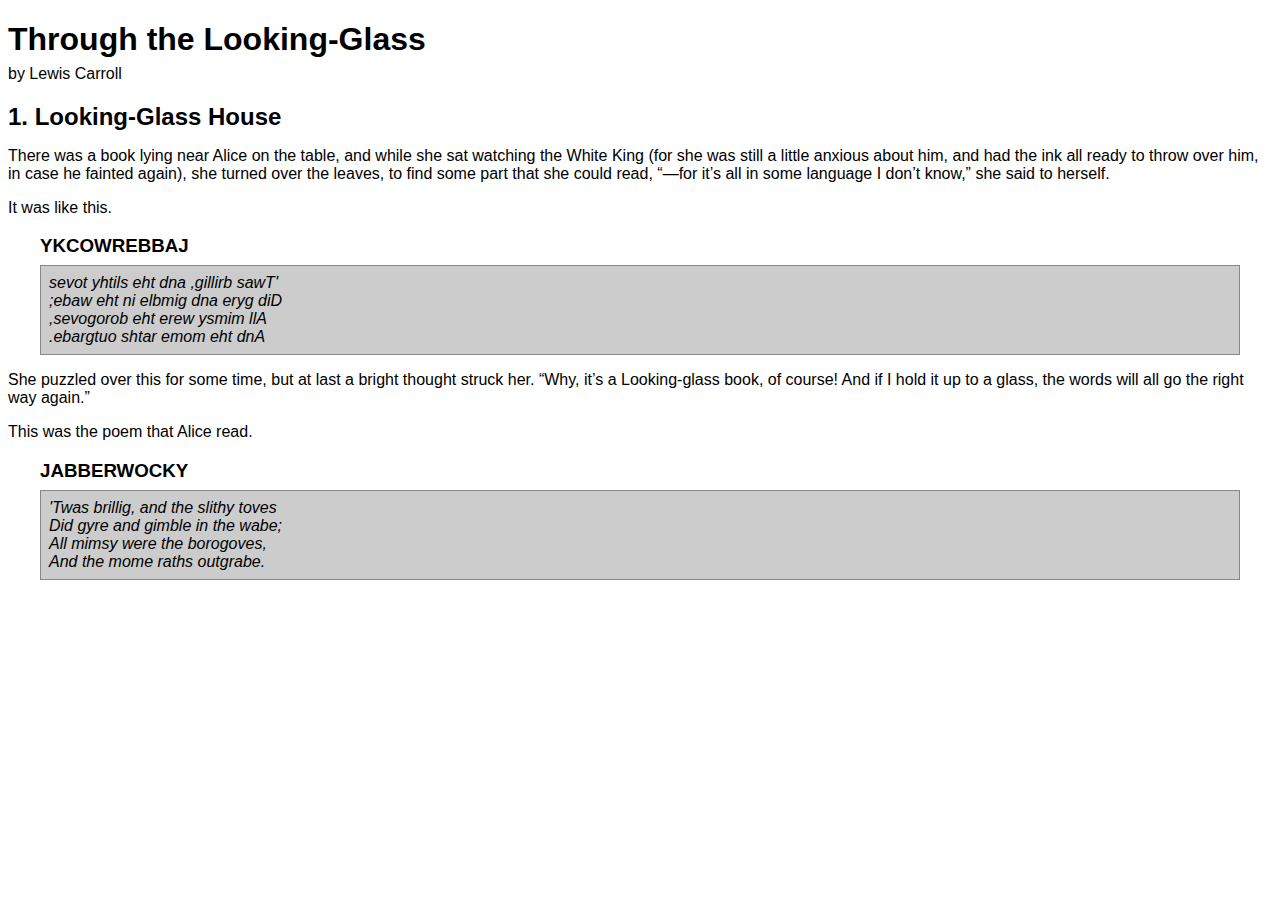
<file: Through the Looking-Glass/index.html>
<!DOCTYPE html>

<html lang="en">
  <head>
    <meta charset="utf-8">
    <title>Through the Looking-Glass</title>

    <link rel="stylesheet" href="styles/Looking-Glass.css" type="text/css" />

    <script type="text/javascript" src="../jquery/jquery-3.2.1.min.js"></script>
    <script type="text/javascript" src="script.js"></script>
  </head>
  <body>
    <div id="container">
      <h1>Through the Looking-Glass</h1>
      <div class="author">by Lewis Carroll</div>

      <div class="chapter" id="chapter-1">
        <h2 class="chapter-title">1. Looking-Glass House</h2>
        <p>There was a book lying near Alice on the table, and while she sat watching the White King (for she was still a little anxious about him, and had the ink all ready to throw over him, in case he fainted again), she turned over the leaves, to find some part that she could read, <span class="spoken">“—for it’s all in some language I don’t know,”</span> she said to herself.</p>
        <p>It was like this.</p>
        <div class="poem">
          <h3 class="poem-title">YKCOWREBBAJ</h3>
          <div id="fred" class="poem-stanza">
            <div>sevot yhtils eht dna ,gillirb sawT'</div>
            <div>;ebaw eht ni elbmig dna eryg diD</div>
            <div>,sevogorob eht erew ysmim llA</div>
            <div>.ebargtuo shtar emom eht dnA</div>
          </div>
        </div>
        <p>She puzzled over this for some time, but at last a bright thought struck her. <span class="spoken">“Why, it’s a Looking-glass book, of course! And if I hold it up to a glass, the words will all go the right way again.”</span></p>
        <p>This was the poem that Alice read.</p>
        <div class="poem">
          <h3 class="poem-title">JABBERWOCKY</h3>
          <div class="poem-stanza">
            <div>'Twas brillig, and the slithy toves</div>
            <div>Did gyre and gimble in the wabe;</div>
            <div>All mimsy were the borogoves,</div>
            <div>And the mome raths outgrabe.</div>
          </div>
        </div>
      </div>
    </div>
  </body>
</html>
</file>
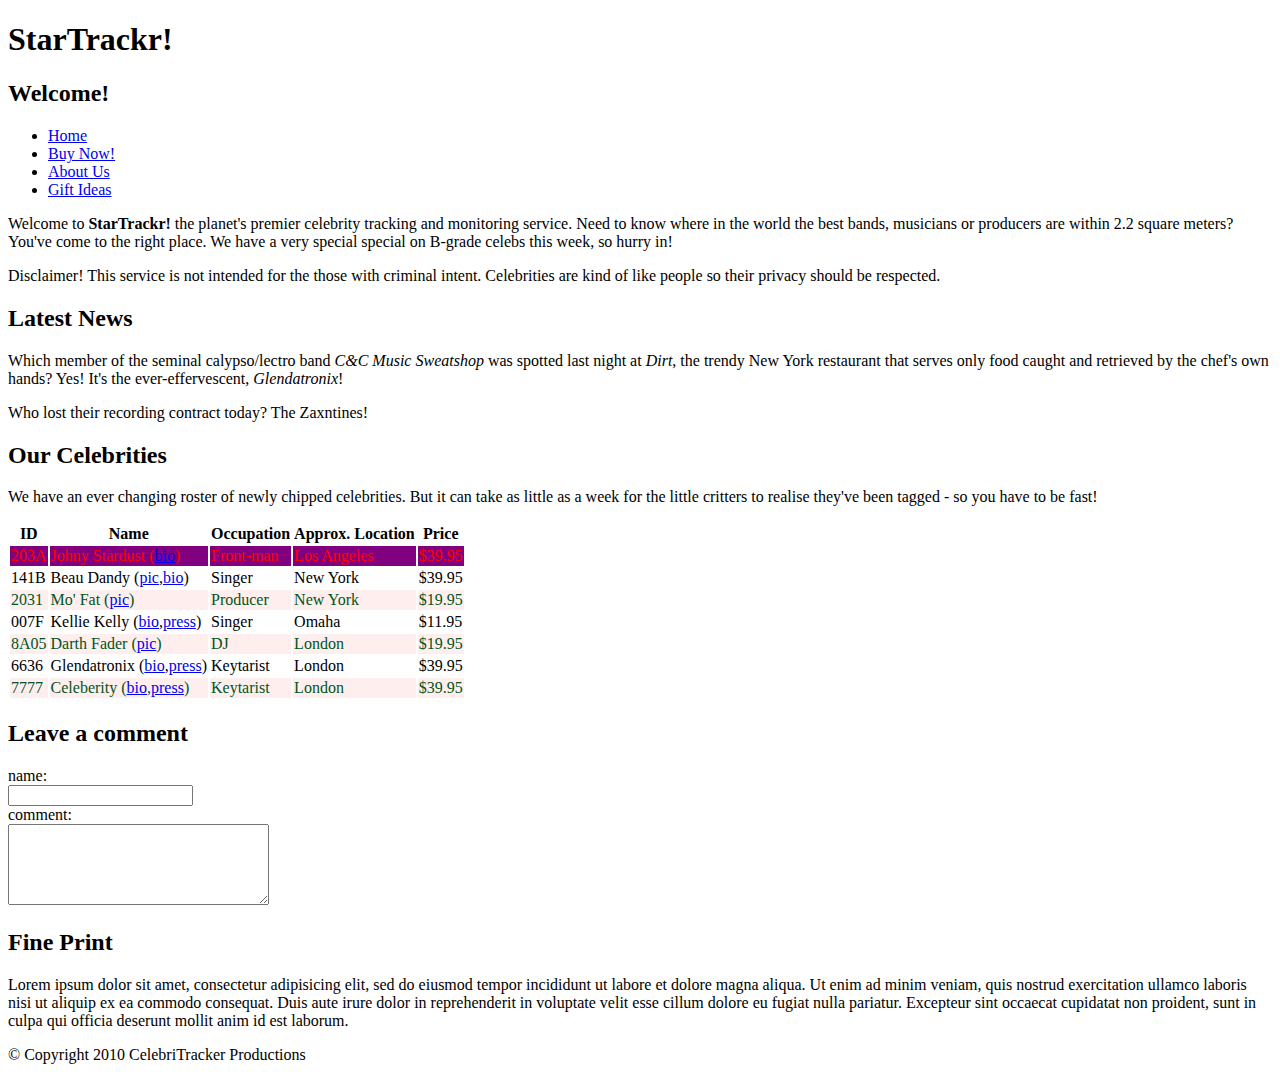
<file: StartTrackr (Data)/startTrackr.html>
﻿<!doctype html>
<html lang="en">
<head>
  <meta http-equiv="Content-Type" content="text/html; charset=utf-8"/>
  <title>StarTrackr!</title>
 
    <script type="text/javascript" src="../jquery/jquery-3.2.1.min.js"></script>
    <script type="text/javascript" src="scripts/StarTrackr.js"></script>
    <!-- <link type="text/css" rel="stylesheet" href="styles/base.css" /> -->
    <link type="text/css" rel="stylesheet" href="styles/zebra.css" />
</head>
<body>
  <div id="container">
    <div id="header">
      <h1>StarTrackr!</h1>
    </div>
    <div id="content">
      <h2>
        Welcome!
      </h2>
      <div id="navigation">
        <ul>
          <li><a href="#">Home</a></li>
          <li><a href="#">Buy Now!</a></li>
          <li><a href="#">About Us</a></li>
          <li><a href="#">Gift Ideas</a></li>
        </ul>
      </div>
      <p id="intro">
        Welcome to <strong>StarTrackr!</strong> the planet's premier celebrity tracking and monitoring service. Need to know where in the world the best bands, musicians or producers are within 2.2 square meters? You've come to the right place. We have a very special special on B-grade celebs this week, so hurry in!    
      </p>
      <p id="disclaimer">
        Disclaimer! This service is not intended for the those with criminal intent. Celebrities are kind of like people so their privacy should be respected.
      </p>

      <div id="news">
        <h2>Latest News</h2>
        <p>
          Which member of the seminal calypso/lectro band <em>C&amp;C Music Sweatshop</em> was spotted last night at <em>Dirt</em>, the trendy New York restaurant that serves only food caught and retrieved by the chef's own hands?
          <span class="spoiler">Yes! It's the ever-effervescent, <em>Glendatronix</em>!</span>
        </p>
        <p>Who lost their recording contract today? <span class="spoiler">The Zaxntines!</span></p>
      </div>
      <div>
        <h2 class="heading">Our Celebrities</h2>
        <p class="info">
          We have an ever changing roster of newly chipped celebrities. But it can take as little as a week for the little critters to realise they've been tagged - so you have to be fast! 
        </p>
        <table class="data" id="celebs">
          <thead>
            <tr>
              <th>ID</th>
              <th>Name</th>
              <th>Occupation</th>
              <th>Approx. Location</th>
              <th>Price</th>
            </tr>
          </thead>
          <tbody>
            <tr>
              <td>203A</td>
              <td>Johny Stardust (<a href="bio.pdf">bio</a>)</td>
              <td>Front-man</td>
              <td>Los Angeles</td>
              <td>$39.95</td>
            </tr>
            <tr>
              <td>141B</td>
              <td>Beau Dandy (<a href="img.jpg">pic</a>,<a href="bio.pdf">bio</a>)</td>
              <td>Singer</td>
              <td>New York</td>
              <td>$39.95</td>
            </tr>
            <tr>
              <td>2031</td>
              <td>Mo' Fat (<a href="img.jpg">pic</a>)</td>
              <td>Producer</td>
              <td>New York</td>
              <td>$19.95</td>
            </tr>
            <tr>
              <td>007F</td>
              <td>Kellie Kelly (<a href="bio.pdf">bio</a>,<a href="w.doc">press</a>)</td>
              <td>Singer</td>
              <td>Omaha</td>
              <td>$11.95</td>
            </tr>
            <tr>
              <td>8A05</td>
              <td>Darth Fader (<a href="img.jpg">pic</a>)</td>
              <td>DJ</td>
              <td>London</td>
              <td>$19.95</td>
            </tr>
            <tr>
              <td>6636</td>
              <td>Glendatronix  (<a href="bio.pdf">bio</a>,<a href="w.doc">press</a>)</td>
              <td>Keytarist</td>
              <td>London</td>
              <td>$39.95</td>
            </tr>
            <tr>
              <td>7777</td>
              <td>Celeberity  (<a href="bio.pdf">bio</a>,<a href="w.doc">press</a>)</td>
              <td>Keytarist</td>
              <td>London</td>
              <td>$39.95</td>
            </tr>
          </tbody>
        </table>
      </div>
      
      <div id="comment">
        <h2>Leave a comment</h2>
        name:<br />
        <input type="text" /><br/>
        comment:<br/>
        <textarea rows="5" cols="30" name="comment"></textarea>
      </div>
      
      <h2>Fine Print</h2>
      <p id="fine_print">
        Lorem ipsum dolor sit amet, consectetur adipisicing elit, sed do eiusmod tempor incididunt ut labore et dolore magna aliqua. Ut enim ad minim veniam, quis nostrud exercitation ullamco laboris nisi ut aliquip ex ea commodo consequat. Duis aute irure dolor in reprehenderit in voluptate velit esse cillum dolore eu fugiat nulla pariatur. Excepteur sint occaecat cupidatat non proident, sunt in culpa qui officia deserunt mollit anim id est laborum.    
      </p>
      
    </div>

    <div id="footer">
      <p>
        &copy; Copyright 2010 CelebriTracker Productions
      </p>
    </div>
  </div>
</body>
</html>
</file>
<file: Through the Looking-Glass/styles/Looking-Glass.css>
body {
  background-color: #fff;
  color: #000;
  font-family: Helvetica, Arial, sans-serif;
}

h1, h2, h3 {
  margin-bottom: .2em;
}

.poem {
  margin: 0 2em;
}

.highlight {
  background-color: #ccc;
  border: 1px solid #888;
  font-style: italic;
  margin: 0.5em 0;
  padding: 0.5em;
}
</file>
<file: StartTrackr (Data)/styles/zebra.css>
/* zebra class */
.zebra {
	color: #052;
	background: #fee;
}

tr.zebraHover {
	background-color: #ffc;
}
</file>
